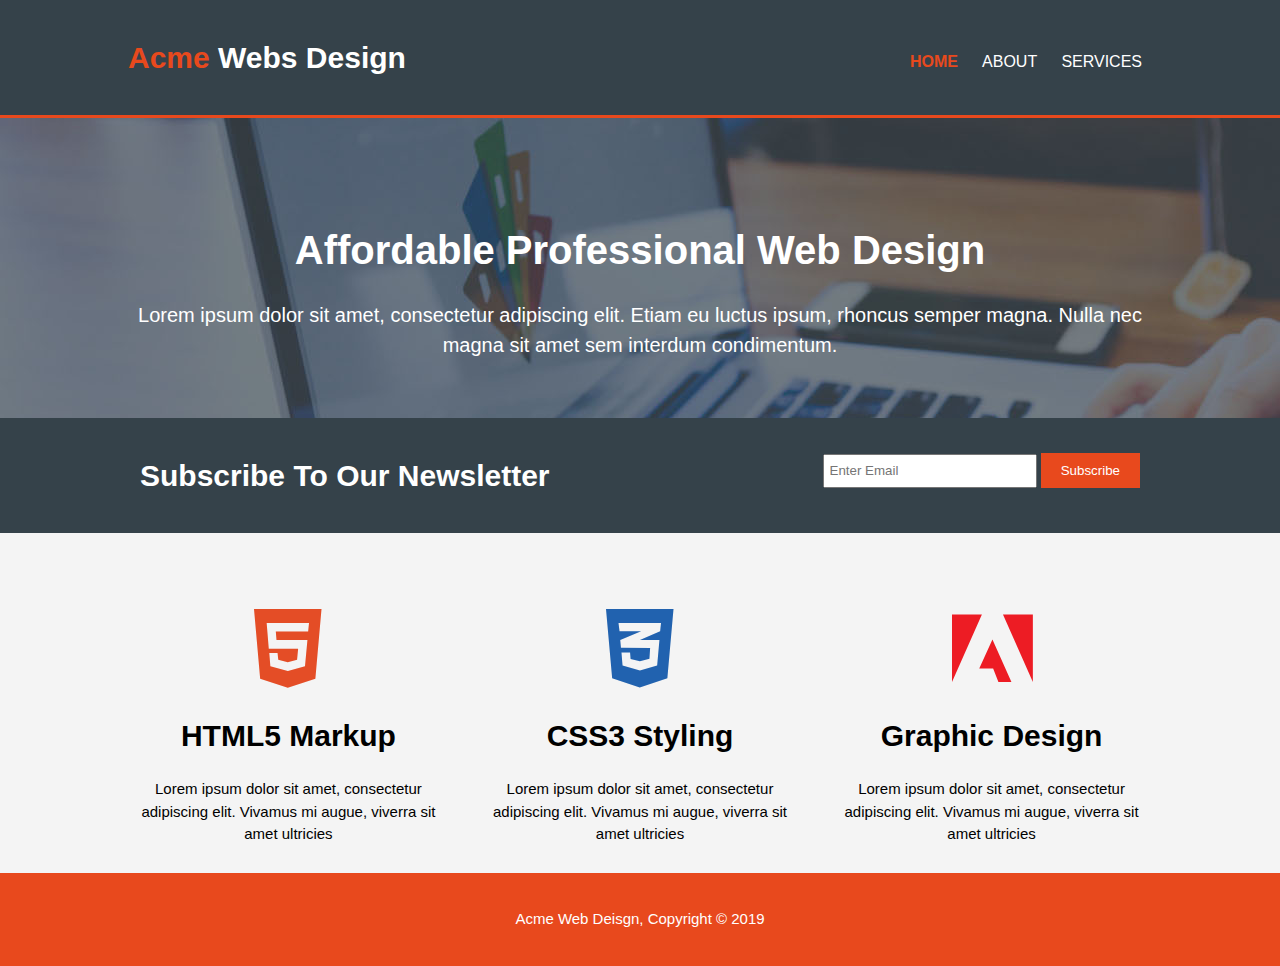
<file: index.html>
<!DOCTYPE html>
<html lang="en">
<head>
	<meta charset="utf-8">
	<meta name="viewport" content="width=device-width">
	<meta name="description" content="Affordable and professional web design">
	<meta name="keywords" content="web design, affordable web design, professional web design">
  	<meta name="author" content="Medhat">
	<title>Acme Web Design | Welcome</title>
	<link rel ="stylesheet" href="styles/styles.css">
	<link rel ="stylesheet" href="styles/all.min.css">
</head>
<body>
	<!-- Start Header -->
	<header>
		<div class="container">
			<div class="branding"><h1><span>Acme</span> Webs Design</h1></div>
			<nav>
				<ul>
					<li class="active"><a href="index.html">Home</a></li>
					<li><a href="about.html">About</a></li>
					<li><a href="services.html">Services</a></li>
				</ul>
			</nav>
		</div>
	</header>
	<!-- End Header -->

	<!-- Start showcase -->
	<section id="showcase">
		<div class="container">
			<h1>Affordable Professional Web Design</h1>
			<p>Lorem ipsum dolor sit amet, consectetur adipiscing elit. Etiam eu luctus ipsum, rhoncus semper magna. Nulla nec magna sit amet sem interdum condimentum.</p>
		</div>
	</section>
	<!-- End Show case -->

	<!-- Start Newsletter -->
	<section id="newsletter">
		<div class="container">
			<h1>Subscribe To Our Newsletter</h1>
			<form autocomplete="off">
				<input type="email" name="email" placeholder="Enter Email">
				<button type="submit" class="button">Subscribe</button>
			</form>
		</div>
	</section>
	<!-- End Newsletter -->

	<!-- Start Boxes -->
	<section id="boxes">
		<div class="container">
			<div class="box">
				<i class="fab fa-html5 fa-6x"></i>
				<h1>HTML5 Markup</h1>
				<p>Lorem ipsum dolor sit amet, consectetur adipiscing elit. Vivamus mi augue, viverra sit amet ultricies</p>
			</div>
			<div class="box">
				<i class="fab fa-css3-alt fa-6x"></i>
				<h1>CSS3 Styling</h1>
				<p>Lorem ipsum dolor sit amet, consectetur adipiscing elit. Vivamus mi augue, viverra sit amet ultricies</p>
			</div>
			<div class="box">
				<i class="fab fa-adobe fa-6x"></i>
				<h1>Graphic Design</h1>
				<p>Lorem ipsum dolor sit amet, consectetur adipiscing elit. Vivamus mi augue, viverra sit amet ultricies</p>
			</div>
		</div>
	</section>
	<!-- End Boxes -->

	<!-- Start Footer -->
	<Footer>
		<div class="container">
			<p>Acme Web Deisgn, Copyright &copy; 2019</p>
		</div>
	</footer>
	<!-- End Footer -->
</body>
</html>
</file>
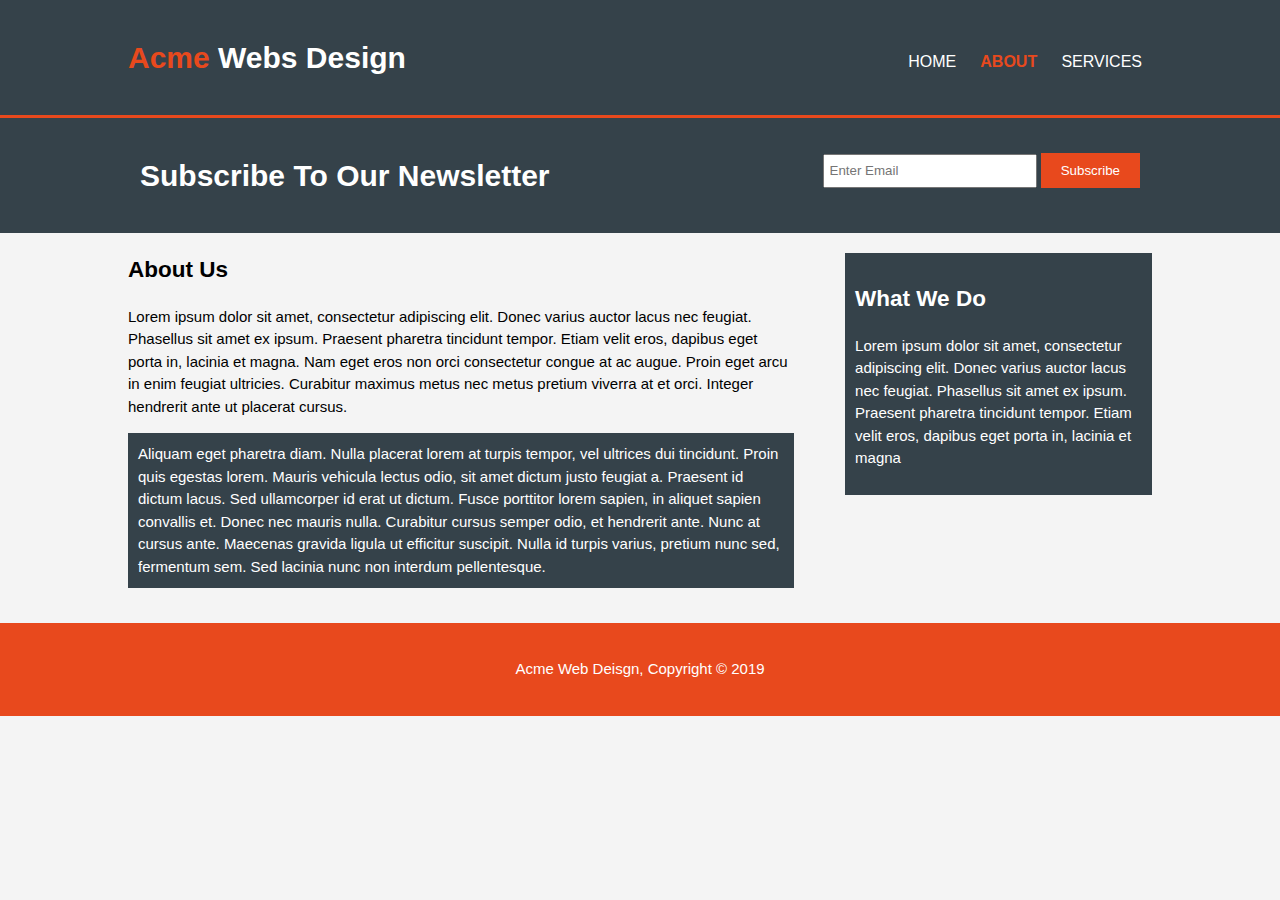
<file: about.html>
<!DOCTYPE html>
<html lang="en">
<head>
	<meta charset="utf-8">
	<meta name="viewport" content="width=device-width">
	<meta name="description" content="Affordable and professional web design">
	<meta name="keywords" content="web design, affordable web design, professional web design">
  	<meta name="author" content="Medhat">
	<title>Acme Web Design | About</title>
	<link rel ="stylesheet" href="styles/styles.css">
</head>
<body>
	<!-- Start Header -->
	<header>
		<div class="container">
			<div class="branding"><h1><span>Acme</span> Webs Design</h1></div>
			<nav>
				<ul>
					<li><a href="index.html">Home</a></li>
					<li class="active"><a href="about.html">About</a></li>
					<li><a href="services.html">Services</a></li>
				</ul>
			</nav>
		</div>
	</header>
	<!-- End Header -->

	<!-- Start Newsletter -->
	<section id="newsletter">
		<div class="container">
			<h1>Subscribe To Our Newsletter</h1>
			<form autocomplete="off">
				<input type="email" name="email" placeholder="Enter Email">
				<button type="submit" class="button">Subscribe</button>
			</form>
		</div>
	</section>
	<!-- End Newsletter -->

	<!-- Start About -->
	<section id="about">
		<div class="container">
			<article>
				<h2>About Us</h2>
				<p>Lorem ipsum dolor sit amet, consectetur adipiscing elit. Donec varius auctor lacus nec feugiat. Phasellus sit amet ex ipsum. Praesent pharetra tincidunt tempor. Etiam velit eros, dapibus eget porta in, lacinia et magna. Nam eget eros non orci consectetur congue at ac augue. Proin eget arcu in enim feugiat ultricies. Curabitur maximus metus nec metus pretium viverra at et orci. Integer hendrerit ante ut placerat cursus.</p>
				<p>Aliquam eget pharetra diam. Nulla placerat lorem at turpis tempor, vel ultrices dui tincidunt. Proin quis egestas lorem. Mauris vehicula lectus odio, sit amet dictum justo feugiat a. Praesent id dictum lacus. Sed ullamcorper id erat ut dictum. Fusce porttitor lorem sapien, in aliquet sapien convallis et. Donec nec mauris nulla. Curabitur cursus semper odio, et hendrerit ante. Nunc at cursus ante. Maecenas gravida ligula ut efficitur suscipit. Nulla id turpis varius, pretium nunc sed, fermentum sem. Sed lacinia nunc non interdum pellentesque.</p>
			</article>
			<aside>
				<h2>What We Do</h2>
				<p>Lorem ipsum dolor sit amet, consectetur adipiscing elit. Donec varius auctor lacus nec feugiat. Phasellus sit amet ex ipsum. Praesent pharetra tincidunt tempor. Etiam velit eros, dapibus eget porta in, lacinia et magna</p>
			</aside>
		</div>
	</section>
	<!-- End About -->

	<!-- Start Footer -->
	<Footer>
		<div class="container">
			<p>Acme Web Deisgn, Copyright &copy; 2019</p>
		</div>
	</footer>
	<!-- End Footer -->
</body>
</html>
</file>
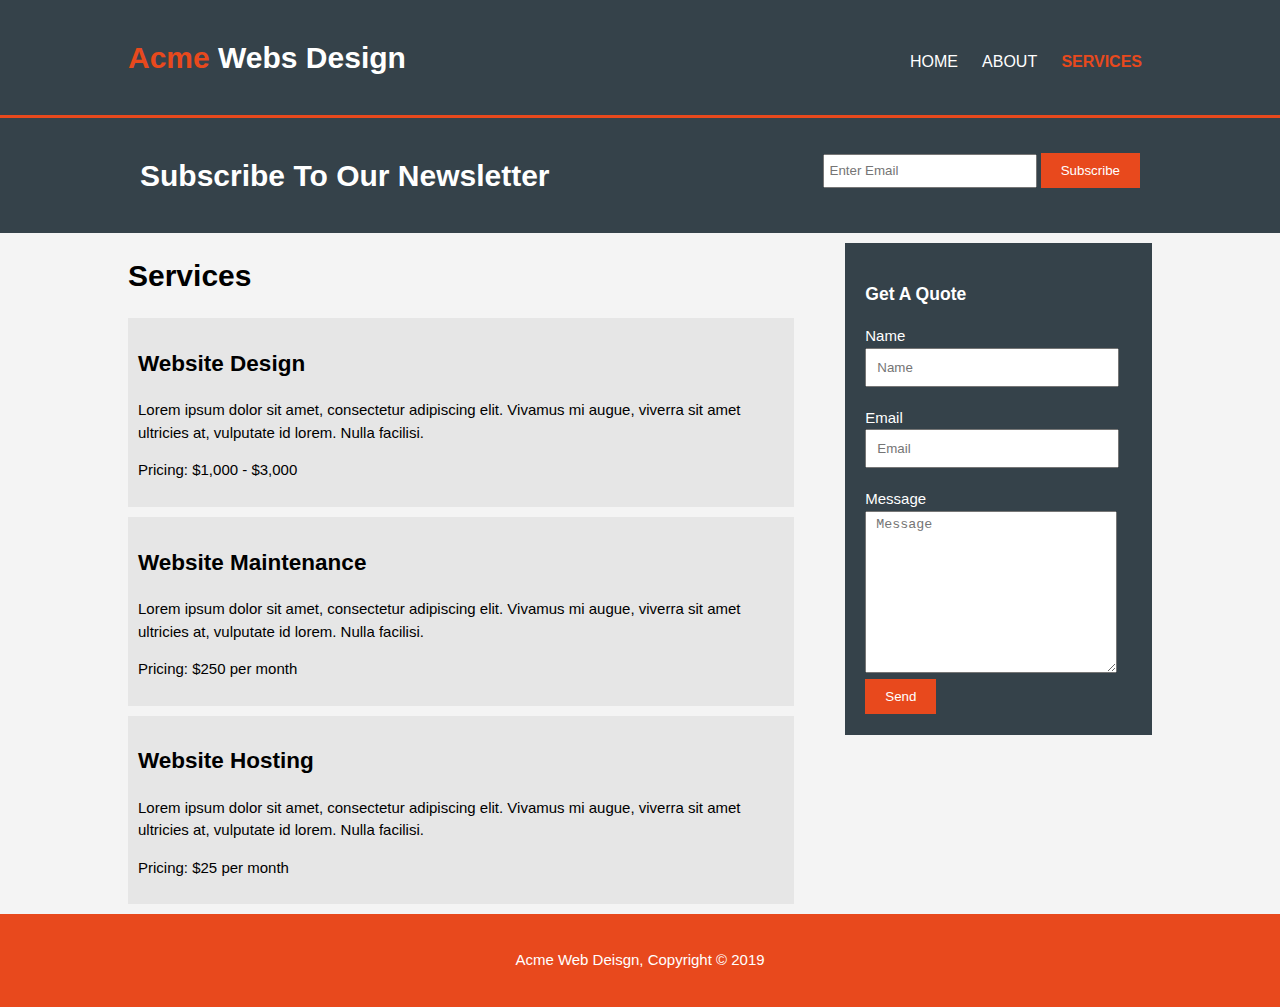
<file: services.html>
<!DOCTYPE html>
<html lang="en">
<head>
	<meta charset="utf-8">
	<meta name="viewport" content="width=device-width">
	<meta name="description" content="Affordable and professional web design">
	<meta name="keywords" content="web design, affordable web design, professional web design">
  	<meta name="author" content="Medhat">
	<title>Acme Web Design | Services</title>
	<link rel ="stylesheet" href="styles/styles.css">
</head>
<body>
	<!-- Start Header -->
	<header>
		<div class="container">
			<div class="branding"><h1><span>Acme</span> Webs Design</h1></div>
			<nav>
				<ul>
					<li><a href="index.html">Home</a></li>
					<li><a href="about.html">About</a></li>
					<li class="active"><a href="services">Services</a></li>
				</ul>
			</nav>
		</div>
	</header>
	<!-- End Header -->

	<!-- Start Newsletter -->
	<section id="newsletter">
		<div class="container">
			<div><h1>Subscribe To Our Newsletter</h1></div>
			<form autocomplete="off">
				<input type="email" name="email" placeholder="Enter Email">
				<button type="submit" class="button">Subscribe</button>
			</form>
		</div>
	</section>
	<!-- End Newsletter -->

	<!-- Start About -->
	<section id="services">
		<div class="container">
			<article>
				<h1>Services</h1>
				<ul>
					<li>
						<h2>Website Design</h2>
						<p>Lorem ipsum dolor sit amet, consectetur adipiscing elit. Vivamus mi augue, viverra sit amet ultricies at, vulputate id lorem. Nulla facilisi.</p>
						<p>Pricing: $1,000 - $3,000</p>
					</li>
					<li>
						<h2>Website Maintenance</h2>
						<p>Lorem ipsum dolor sit amet, consectetur adipiscing elit. Vivamus mi augue, viverra sit amet ultricies at, vulputate id lorem. Nulla facilisi.</p>
						<p>Pricing: $250 per month</p>
					</li>
					<li>
						<h2>Website Hosting</h2>
						<p>Lorem ipsum dolor sit amet, consectetur adipiscing elit. Vivamus mi augue, viverra sit amet ultricies at, vulputate id lorem. Nulla facilisi.</p>
						<p>Pricing: $25 per month</p>
					</li>
				</ul>
			</article>
			<aside>
				<h3>Get A Quote</h3>
				<form autocomplete="off">
					<label for="name">Name</label><br>
					<input type="text" name="name" id="name" placeholder="Name">
					<label for="email">Email</label><br>
					<input type="email" name="email" id="email" placeholder="Email">
					<label for="message">Message</label><br>
					<textarea id="message" name="message" placeholder="Message"></textarea>
					<button type="submit" class="button">Send</button>
				</form>
			</aside>
		</div>
	</section>
	<!-- End About -->

	<!-- Start Footer -->
	<Footer>
		<div class="container">
			<p>Acme Web Deisgn, Copyright &copy; 2019</p>
		</div>
	</footer>
	<!-- End Footer -->
</body>
</html>
</file>
<file: styles/styles.css>
/*** Start Global ***/
body{
  font: 15px/1.5 Arial, Helvetica,sans-serif;
  padding:0;
  margin:0;
  background-color:#f4f4f4;
}

.container{width: 80%;margin: auto;}

.clearfix{clear:both;}

ul{margin:0;padding:0;}

.button{
	background-color: #E8491D;
	border: none;
	padding: 10px 20px;
	color: #FFF;
	outline: none;
	cursor:pointer;
}

label{cursor: pointer;}
/*** End Global ***/

/*** Start Header ***/
header{
	background-color: #35424A;
	overflow: hidden;
	color: #FFF;
	min-height: 100px;
	padding-top: 15px;
	border-bottom: 3px solid #E8491D;
}

header .branding{float: left;}

header .branding h1 span{color: #E8491D;}

header nav{float: right;margin-top: 35px;} 

header nav ul li{display: inline-block;padding: 0 10px;list-style: none;}

header nav ul li a{
	text-decoration: none;
	color: #FFF;
	font-size: 16px;
	text-transform: uppercase;
}

header nav ul li a:hover{color:#CCC;font-weight: bold;} 

header nav ul .active a{color: #E8491D;font-weight: bold;}

/*** End Header ***/

/*** Start Showcase ***/
#showcase{
	min-height: 300px;
	text-align: center;
	background: url(../images/showcase.jpg) no-repeat 0 -400px;
	color: #FFF;
	overflow: hidden;
}

#showcase h1{
	margin: 0;
	padding-top: 10%;
	font-weight: bold;
	font-size: 40px;
}

#showcase p{font-size: 20px;}
/*** End Showcase ***/

/*** Start Newsletter ***/
#newsletter{
	background-color: #35424A;
	color: #FFF;
	overflow: hidden;
	padding: 15px;
	
}

#newsletter h1{float: left;}

#newsletter form{float: right;margin-top: 20px;}

#newsletter form input[type="email"]{
	padding: 5px;
	width: 200px;
	height: 20px;
	outline: none;
}
/*** End Newsletter ***/

/*** Start Boxes ***/
#boxes{min-height: 200px;padding: 70px 0;}

#boxes .box{width: 31.333%;float: left;text-align:center;}

#boxes .box:nth-of-type(n+2){margin-left: 3%;}

#boxes .box:first-of-type i{color: #E44D26;}
#boxes .box:nth-of-type(2) i{color: #2162AF;}
#boxes .box:last-of-type i{color: #ED1C24;}

/*** End Boxes ***/

/*** Start Footer ***/
footer{
	padding: 20px;
	text-align: center;
	background-color: #E8491D;
	color: #FFF;
}
/*** End Footer ***/


/*********** Start About Page **************/
#about {overflow: hidden;padding: 20px 0;}

#about article{float: left;width: 65%;}

#about article h2{margin-top: 0;}

#about article p:last-of-type{background-color: #35424A;color: #FFF;padding: 10px;}

#about aside{
	float: right;
	width: 28%;
	background-color: #35424A;
	color: #FFF;
	padding: 1%;
}
/*********** End About Page **************/


/*********** Start Services Page **************/
#services{overflow: hidden;}

#services article{float:left;width: 65%;}

#services li{
	list-style:none;
	background-color: #E6E6E6;
	padding: 10px;
	margin-bottom: 10px;
}

#services aside{
	float:right;
	width: 28%;
	background-color: #35424A;
	margin-top: 10px;
	color: #FFF;
	padding: 2% 0 2% 2%
}

#services aside input{
	width: 80%;
	height: 25px;
	margin-bottom: 20px;
	padding: 5px 10px;
	outline: none;
}

#services aside textarea{
	width: 80%;
	height: 150px;
	padding: 5px 10px;
	outline: none;
}
/*********** End Services Page **************/

@media (max-width: 768px){
	header .branding, header nav,
	#newsletter h1, #newsletter form,
	#boxes .box, #about article,#about aside,
	#services article, #services aside{float:none;width: 100%;text-align:center;}
	
	header{padding-bottom: 30px;}

	.box:nth-of-type(n+2){margin-top: 50px;}

	button{display: block;width: 100%;margin-bottom: 15px;}

	#newsletter form input[type="email"]{
		width:100%;
		box-sizing: border-box;
		height: 35px;
		margin-bottom: 5px;
	}

	#services form{padding-right: 2%;}

	#services aside input{height: 35px;}

	#services aside input, #services aside textarea{width: 100%;box-sizing: border-box;}
}
</file>
